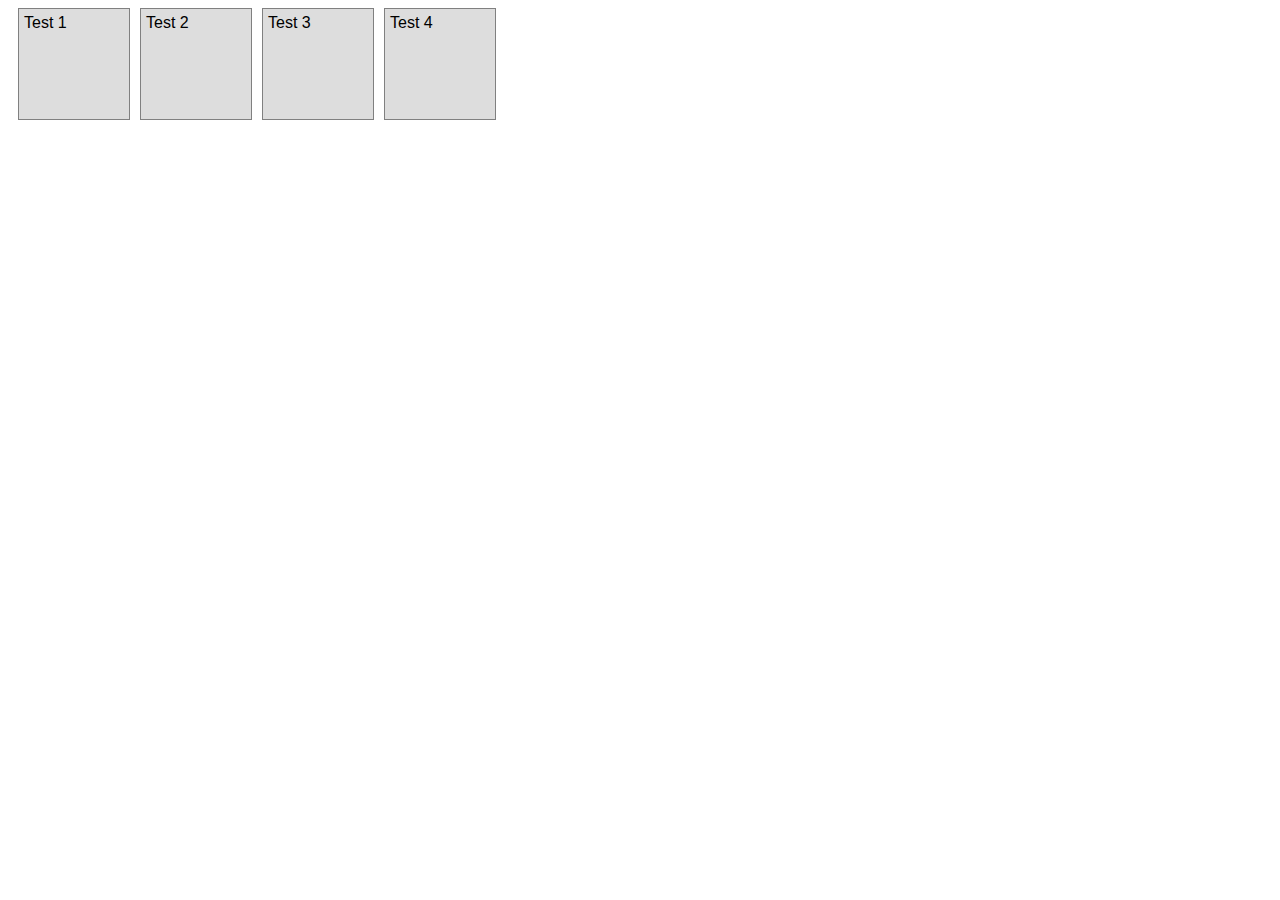
<file: exo2/index.html>
<html>
    <head>
        <title>JQuery sandbox</title>
        <link href="public/styles.css" rel="stylesheet">
        <script type="text/javascript" src="public/jquery-2.1.0.min.js"></script>
        <script type="text/javascript" src="public/play.js"></script>
    </head>
    <body>
        <div class="square">Test 1</div>
        <div class="square">Test 2</div>
        <div class="square">Test 3</div>
        <div class="square">Test 4</div>
    </body>
</html>
</file>
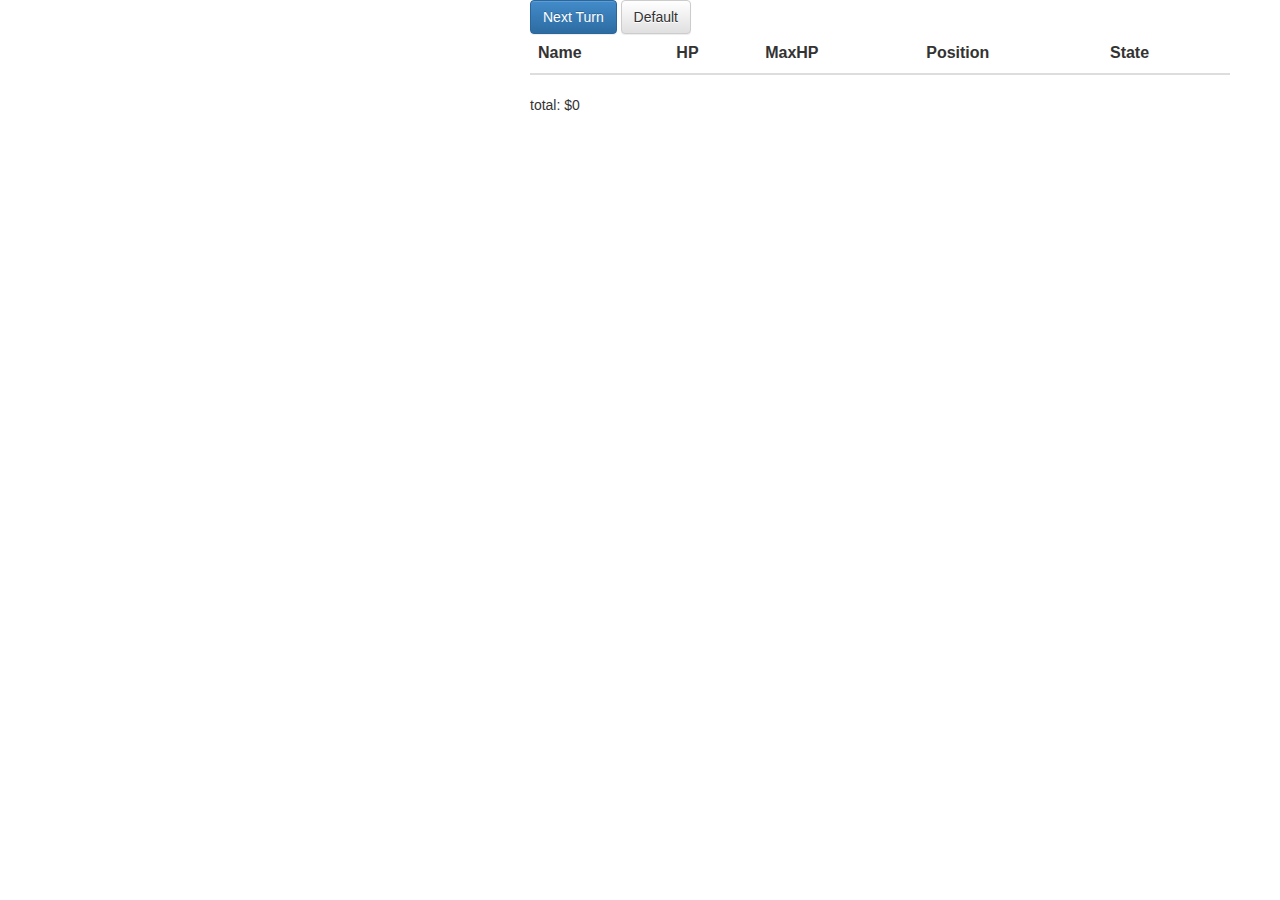
<file: exo3/index.html>
<html>
    <head>
        <title>Backbonejs sandbox</title>
        <link href="css/bootstrap.min.css" rel="stylesheet">
        <link href="css/bootstrap-theme.min.css" rel="stylesheet">
        <link href="css/styles.css" rel="stylesheet">
        <script type="text/javascript" src="js/lib/jquery-2.1.0.min.js"></script>
        <script type="text/javascript" src="js/lib/underscore.js"></script>
        <script type="text/javascript" src="js/lib/backbone.js"></script>
        <script type="text/javascript" src="js/models/explore-state.js"></script>
        <script type="text/javascript" src="js/models/creature.js"></script>
        <script type="text/javascript" src="js/collections/creatures.js"></script>
        <script type="text/javascript" src="js/models/game.js"></script>
        <script type="text/javascript" src="js/views/creature-view.js"></script>
        <script type="text/javascript" src="js/views/detail-view.js"></script>
        <script type="text/javascript" src="js/views/app-view.js"></script>
        <script type="text/javascript" src="js/app.js"></script>
    </head>
    <body>
        <div id="map">
            <!-- creatures are added here-->
        </div>
        <div id="sidebar">

            <button type="button" id="next-turn" class="btn btn-primary">Next Turn</button>
            <button type="button" id="add-creature" class="btn btn-default">Default</button>

            <table id="details" class="table table-striped">
                <thead>
                    <th>Name</th>
                    <th>HP</th>
                    <th>MaxHP</th>
                    <th>Position</th>
                    <th>State</th>
                </thead>
                <tbody>
                    <!-- creatures details are added here-->
                </tbody>
            </table>


            <p id="total">total: <span>$0</span></p>


        </div>
    </body>
</html>
</file>
<file: exo2/public/styles.css>
body {
    font-family: 'Helvetica Neue', Helvetica, Arial, sans-serif;
}
div.square {
    float: left;
    width: 100px;
    height: 100px;
    border: 1px solid grey;
    margin-left: 10px;
    padding: 5px;
    background-color: #DDD;
}
</file>
<file: exo3/css/styles.css>
body {
    font-family: 'Helvetica Neue', Helvetica, Arial, sans-serif;
    margin: 0px;
}
/*
div#map {
    float: left;
    width: 900px;
    height: 360px;
}
*/
div#sidebar {
    float: right;
    margin-right: 50px;
}
table.table{
    width: 700px;
}
div.base {
    display: block;
    width: 60px;
    height: 60px;
    font-size: 10px;
    position: absolute;
    background:url(../img/base.png) no-repeat;
}
div.base.animation-1 {
    background-position: left top;
}
div.base.animation-2 {
    background-position: -60px top;
}
div.base.animation-3 {
    background-position: -120px top;
}
div.base.animation-4 {
    background-position: -180px top;
}
div.base.animation-5 {
    background-position: -240px top;
}
div.base.animation-6 {
    background-position: -300px top;
}
div.base.animation-7 {
    background-position: -360px top;
}
div.mine {
    display: block;
    width: 40px;
    height: 60px;
    font-size: 10px;
    position: absolute;
    background:url(../img/mine.png) no-repeat;
}
div.creature {
    display: block;
    width: 20px;
    height: 20px;
    font-size: 10px;
    position: absolute;
    background:url(../img/miner.png) no-repeat;
}
div.creature.direction-n {
    background-position: left top;
}
div.creature.direction-nw {
    background-position: -41px top;
}
div.creature.direction-w {
    background-position: -80px top;
}
div.creature.direction-sw {
    background-position: -120px top;
}
div.creature.direction-s {
    background-position: -161px top;
}
div.creature.direction-se {
    background-position: -201px top;
}
div.creature.direction-e {
    background-position: -241px top;
}
div.creature.direction-ne {
    background-position: -281px top;
}
div.creature span {
    display: block;
}
div.tile {
    position: absolute;
    margin:0px;
    padding:0px;
}
div.tile.trees {
    background-image: url(../img/trees.png);
}
div.tile.snow {
    background-image: url(../img/snow.png);
}
div.tile.rock {
    background-image: url(../img/rock.png);
}
div.tile.highlight {
    opacity:0.5;
}
</file>
